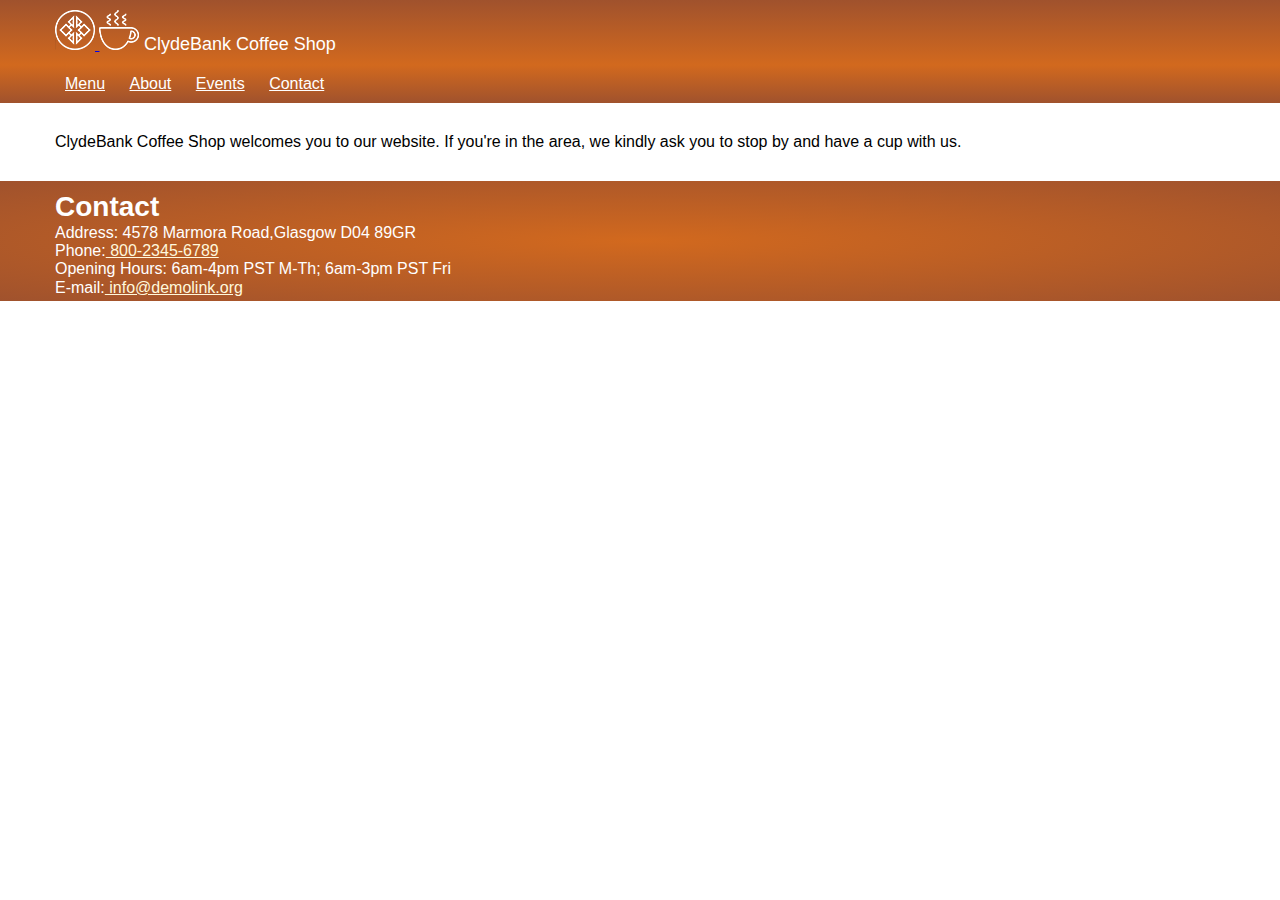
<file: about.html>
<!DOCTYPE html>
<html lang="en-US">
<head>
    <meta charset="utf-8">
    <meta name="viewport" content="width=device-width, initial-scale=1, shrink-to-fit=no">
    <title>About ClydeBank Coffee Shop</title>
    <link rel="stylesheet" type="text/css" href="css/style.css">
</head>
<body>
<header>
    <div class="container">
        <div class="title-header">
            <div class="logo">
                <a href="index.html">
                    <span class="sprite-clydebank" alt="Logo"></span>
                    <span class="sprite-bigcup" alt="Logo"></span>
                </a>
            </div>
            <div class="title">ClydeBank Coffee Shop</div>
        </div>
    </div>
</header>
<nav>
    <div class="container">
        <ul>
            <li class="active"><a href="index.html">Menu</a></li>
            <li><a href="about.html">About</a></li>
            <li><a href="events.html">Events</a></li>
            <li><a href="contact.html">Contact</a></li>
        </ul>
    </div>
</nav>
<main>
    <div class="container">
        <p>ClydeBank Coffee Shop welcomes you to our website. If you're in the area, we kindly ask you to stop by and have a cup with us.</p>
    </div>
</main>
<footer>
    <div class="container">
        <h2 class="text-white">Contact</h2>
        <address>
            <ul>
                <li>Address: 4578 Marmora Road,Glasgow D04 89GR</li>
                <li>Phone:<a href="tel:#"> 800-2345-6789</a></li>
                <li>Opening Hours: 6am-4pm PST M-Th; 6am-3pm PST Fri</li>
                <li>E-mail:<a href="mailto:#"> info@demolink.org</a></li>
            </ul>
        </address>
    </div>
</footer>
</body>
</html>
</file>
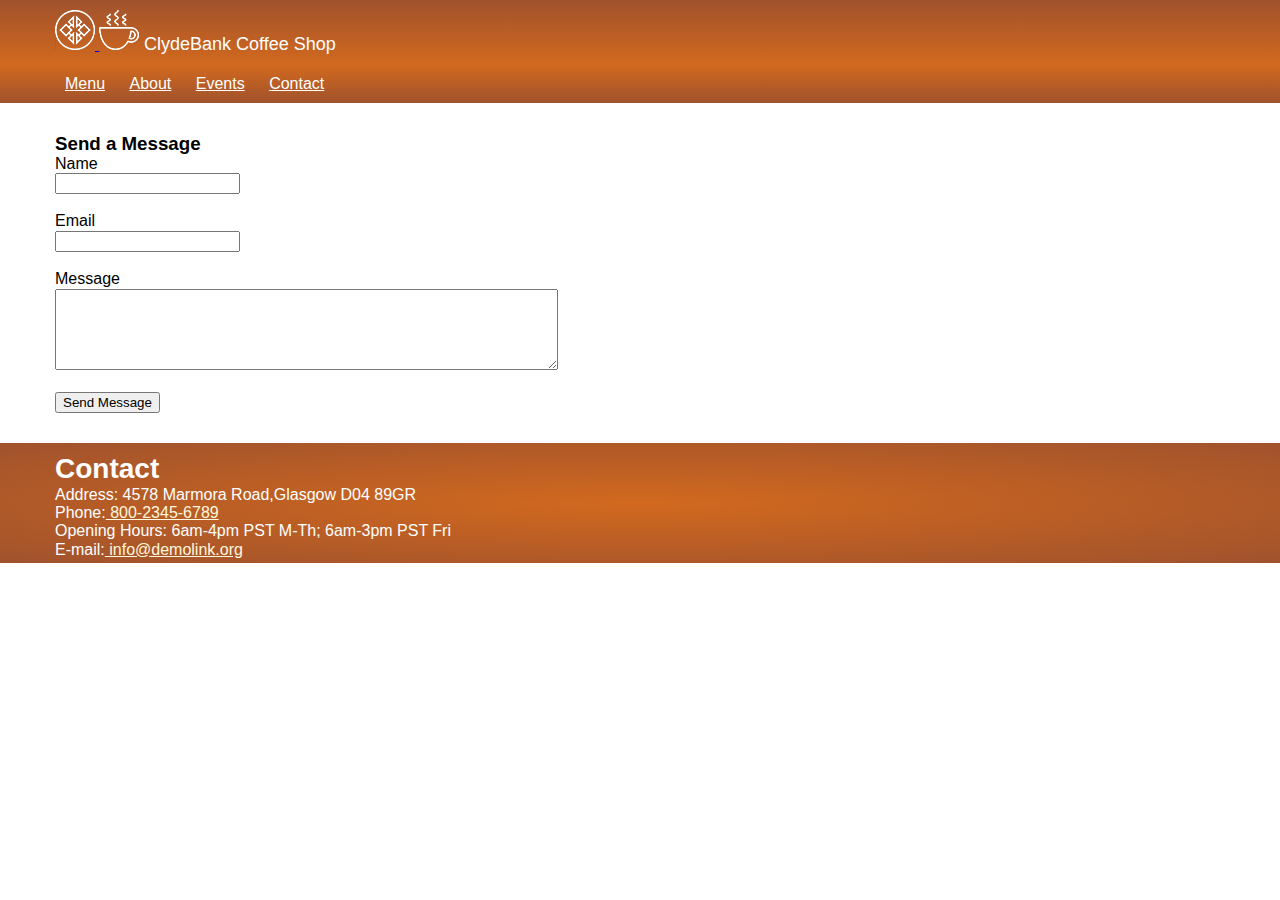
<file: contact.html>
<!DOCTYPE html>
<html lang="en-US">
<head>
    <meta charset="utf-8">
    <meta name="viewport" content="width=device-width, initial-scale=1, shrink-to-fit=no">
    <title>Home</title>
    <link rel="stylesheet" type="text/css" href="css/style.css">
</head>
<body>
<header>
    <div class="container">
        <div class="title-header">
            <div class="logo">
                <a href="index.html">
                    <span class="sprite-clydebank" alt="Logo"></span>
                    <span class="sprite-bigcup" alt="Logo"></span>
                </a>
            </div>
            <div class="title">ClydeBank Coffee Shop</div>
        </div>
    </div>
</header>
<nav>
    <div class="container">
        <ul>
            <li class="active"><a href="index.html">Menu</a></li>
            <li><a href="about.html">About</a></li>
            <li><a href="events.html">Events</a></li>
            <li><a href="contact.html">Contact</a></li>
        </ul>
    </div>
</nav>
<main>
    <div class="container">
        <h3>Send a Message</h3>

        <form action="contact.html" method="POST">

            <label for="name">Name</label><br>
            <input type="text" name="name" required><br><br>

            <label for="email">Email</label><br>
            <input type="email" name="email" required><br><br>

             <label for="message">Message</label><br>
            <textarea name="message" rows="5" cols="60" maxlength="2000"></textarea><br><br>

             <input type="submit" name="submit" value="Send Message">	

        </form>
    </div>
</main>
<footer>
    <div class="container">
        <h2 class="text-white">Contact</h2>
        <address>
            <ul>
                <li>Address: 4578 Marmora Road,Glasgow D04 89GR</li>
                <li>Phone:<a href="tel:#"> 800-2345-6789</a></li>
                <li>Opening Hours: 6am-4pm PST M-Th; 6am-3pm PST Fri</li>
                <li>E-mail:<a href="mailto:#"> info@demolink.org</a></li>
            </ul>
        </address>
     </div>
</footer>
</body>
</html>
</file>
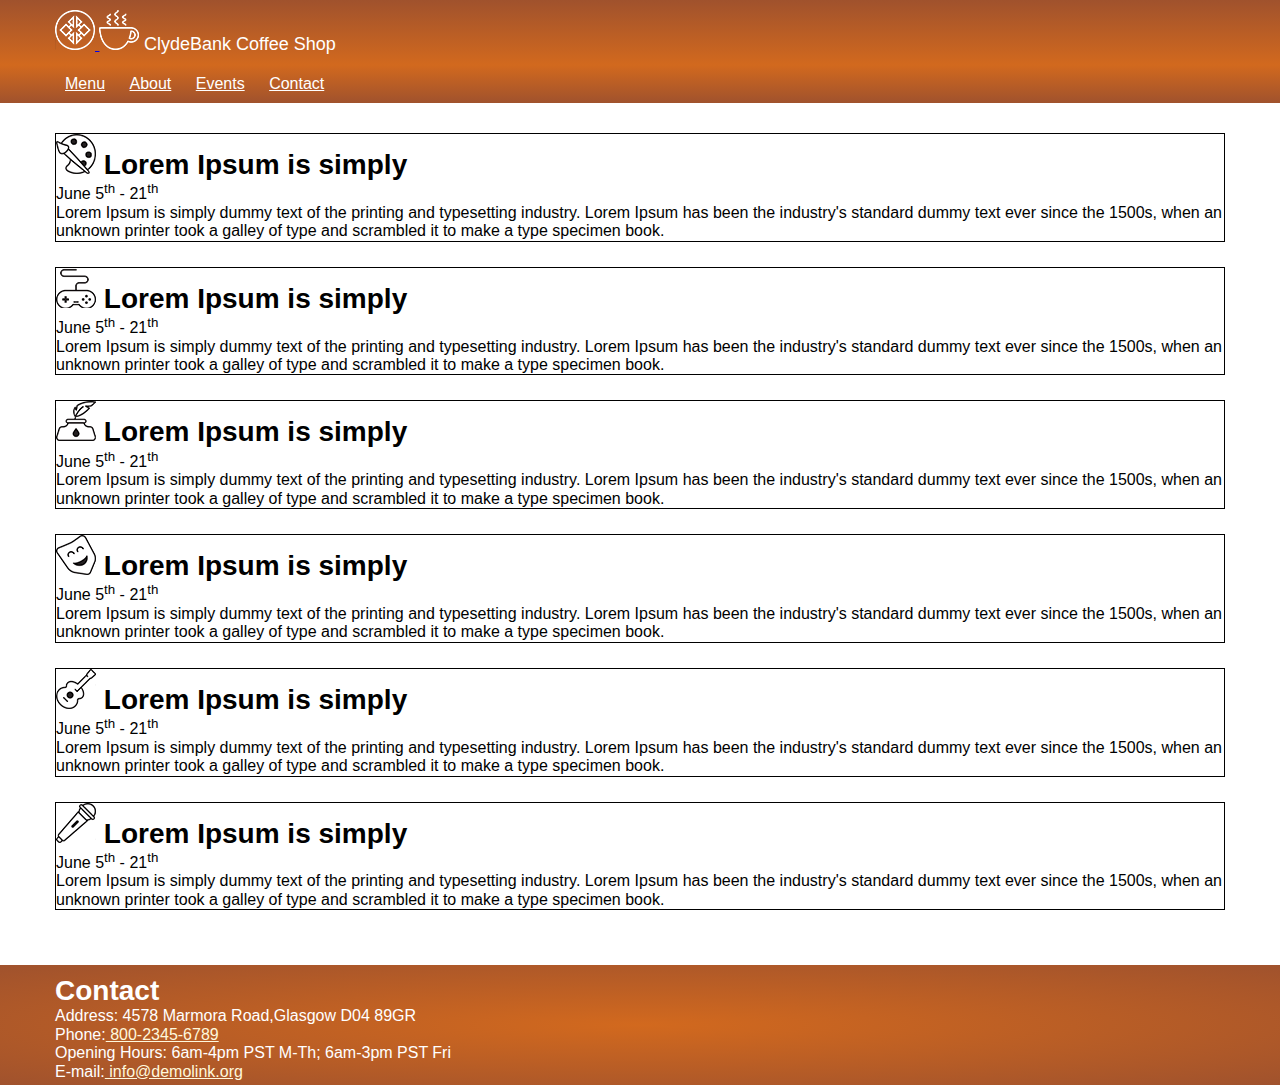
<file: events.html>
<!DOCTYPE html>
<html lang="en-US">
<head>
    <meta charset="utf-8">
    <meta name="viewport" content="width=device-width, initial-scale=1, shrink-to-fit=no">
    <title>Events</title>
    <link rel="stylesheet" type="text/css" href="css/style.css">
</head>
<body>
<header>
    <div class="container">
        <div class="title-header">
            <div class="logo">
                <a href="index.html">
                    <span class="sprite-clydebank" alt="Logo"></span>
                    <span class="sprite-bigcup" alt="Logo"></span>
                </a>
            </div>
            <div class="title">ClydeBank Coffee Shop</div>
        </div>
    </div>
</header>
<nav>
    <div class="container">
        <ul>
            <li class="active"><a href="index.html">Menu</a></li>
            <li><a href="about.html">About</a></li>
            <li><a href="events.html">Events</a></li>
            <li><a href="contact.html">Contact</a></li>
        </ul>
    </div>
</nav>
<main>
    <div class="container">
        <div class="event-item">
            <div class="event-title">
                <h2><span class="sprite-palette" alt="Palette"></span> Lorem Ipsum is simply</h2>
            </div>
            <div class="event-sub-title">
                <p>June 5<sup>th</sup> - 21<sup>th</sup></p>
            </div>
            <p>Lorem Ipsum is simply dummy text of the printing and typesetting industry. Lorem Ipsum has been the
                industry's standard dummy text ever since the 1500s, when an unknown printer took a galley of type and
                scrambled it to make a type specimen book. </p>
        </div>
        <div class="event-item">
            <div class="event-title">
                <h2><span class="sprite-controller" alt="Controller"></span> Lorem Ipsum is simply</h2>
            </div>
            <div class="event-sub-title">
                <p>June 5<sup>th</sup> - 21<sup>th</sup></p>
            </div>
            <p>Lorem Ipsum is simply dummy text of the printing and typesetting industry. Lorem Ipsum has been the
                industry's standard dummy text ever since the 1500s, when an unknown printer took a galley of type and
                scrambled it to make a type specimen book. </p>
        </div>
        <div class="event-item">
            <div class="event-title">
                <h2><span class="sprite-quill" alt="Quill"></span> Lorem Ipsum is simply</h2>
            </div>
            <div class="event-sub-title">
                <p>June 5<sup>th</sup> - 21<sup>th</sup></p>
            </div>
            <p>Lorem Ipsum is simply dummy text of the printing and typesetting industry. Lorem Ipsum has been the
                industry's standard dummy text ever since the 1500s, when an unknown printer took a galley of type and
                scrambled it to make a type specimen book. </p>
        </div>
        <div class="event-item">
            <div class="event-title">
                <h2><span class="sprite-mask" alt="mask"></span> Lorem Ipsum is simply</h2>
            </div>
            <div class="event-sub-title">
                <p>June 5<sup>th</sup> - 21<sup>th</sup></p>
            </div>
            <p>Lorem Ipsum is simply dummy text of the printing and typesetting industry. Lorem Ipsum has been the
                industry's standard dummy text ever since the 1500s, when an unknown printer took a galley of type and
                scrambled it to make a type specimen book. </p>
        </div>
        <div class="event-item">
            <div class="event-title">
                <h2><span class="sprite-guitar" alt="guitar"></span> Lorem Ipsum is simply</h2>
            </div>
            <div class="event-sub-title">
                <p>June 5<sup>th</sup> - 21<sup>th</sup></p>
            </div>
            <p>Lorem Ipsum is simply dummy text of the printing and typesetting industry. Lorem Ipsum has been the
                industry's standard dummy text ever since the 1500s, when an unknown printer took a galley of type and
                scrambled it to make a type specimen book. </p>
        </div>
        <div class="event-item">
            <div class="event-title">
                <h2><span class="sprite-mic" alt="microphone"></span> Lorem Ipsum is simply</h2>
            </div>
            <div class="event-sub-title">
                <p>June 5<sup>th</sup> - 21<sup>th</sup></p>
            </div>
            <p>Lorem Ipsum is simply dummy text of the printing and typesetting industry. Lorem Ipsum has been the
                industry's standard dummy text ever since the 1500s, when an unknown printer took a galley of type and
                scrambled it to make a type specimen book. </p>
        </div>
    </div>
</main>
<footer>
    <div class="container">
        <h2 class="text-white">Contact</h2>
        <address>
            <ul>
                <li>Address: 4578 Marmora Road,Glasgow D04 89GR</li>
                <li>Phone:<a href="tel:#"> 800-2345-6789</a></li>
                <li>Opening Hours: 6am-4pm PST M-Th; 6am-3pm PST Fri</li>
                <li>E-mail:<a href="mailto:#"> info@demolink.org</a></li>
            </ul>
        </address>
    </div>
</footer>
</body>
</html>
</file>
<file: css/style.css>
/* General Settings */

html {
    line-height: 1.15; /* 1 */
    -webkit-text-size-adjust: 100%; /* 2 */
}

body {
    font-size: 16px;
    font-family: "Arial", Helvetica, sans-serif;
    margin: 0;
    color: #000;
}

main { 
    display: block;
    padding: 30px 0;
}

* { outline: none !important; }

a:hover {
    text-decoration: none;
    opacity: 0.95;
}

h1, h2, h3, h4, h5, h6, p, a, input, div, textarea, label {
    margin: 0;
}

h2 { font-size: 28px; }

ul {
    list-style: none;
    padding-left: 0;
    font-weight: 400;
    font-style: normal;
    margin: 0;
}

p { font-size: 1em; }

img { border-style: none; }

.container {
    width: 1200px;
    margin: 0 auto;
    padding: 0 15px;
    max-width: 100%;
    box-sizing: border-box;
}

.clearfix::after {
    content: "";
    clear: both;
    display: table;
}

/* End General Settings */

/* Header */

header { 
    background-image: linear-gradient(sienna, chocolate); 
    padding: 10px;
}

.title-header .title {
    display: inline-block;
    color: #fff;
    font-size: 18px;
}

.title-header .logo {
    display: inline-block;
}

.title-header .logo img {
    vertical-align: middle;
}

#top-announcement {
    position: relative;
    top: 0;
    right: 0;
    left: 0;
    background-color:pink;
    text-align: center;
    padding-top: 3px;
    padding-bottom: 3px;
    color: black;
    font-weight: bold;
}

nav { background-image: linear-gradient(chocolate, sienna); 
    }

nav li a { 
    color: #fff;
    display: inline-block;
    padding: 10px 10px;

}

nav li {
    display: inline-block
}

/* End Header */

/* Footer */

footer {
    background-image: radial-gradient(chocolate, sienna);
    color: #fff;
    padding: 10px;  
    height: 100px;
}

footer a { color: cornsilk; }

/* End Footer */

/* Home Page Content */

.menu-item.additional-items h2 {
    width: 50%;
    float: left;
}

.menu-item.additional-items .item-inner ul {
    width: 50%;
    float: left;
}

/* End Home Page Content */

/* Page Content */

.event-item {
    margin-bottom: 25px;
    border: 1px solid #000
}

/* End Page Content */

/* Sprites */

.sprite-palette {
    display: inline-block;
    width: 40px;
    height: 40px;
    padding: 0;
    border: none;
    background: url('../images/sprite.png') 0 0;
}
.sprite-guitar {
    display: inline-block;
    width: 40px;
    height: 40px;
    padding: 0;
    border: none;
    background: url('../images/sprite.png') -40px 0;
}
.sprite-mask {
    display: inline-block;
    width: 40px;
    height: 40px;
    padding: 0;
    border: none;
    background: url('../images/sprite.png') -80px 0;
}
.sprite-controller {
    display: inline-block;
    width: 40px;
    height: 40px;
    padding: 0;
    border: none;
    background: url('../images/sprite.png') -120px 0;
}
.sprite-mic {
    display: inline-block;
    width: 40px;
    height: 40px;
    padding: 0;
    border: none;
    background: url('../images/sprite.png') -160px 0;
}
.sprite-quill {
    display: inline-block;
    width: 40px;
    height: 40px;
    padding: 0;
    border: none;
    background: url('../images/sprite.png') -200px 0;
}
.sprite-cup {
    display: inline-block;
    width: 40px;
    height: 40px;
    padding: 0;
    border: none;
    background: url('../images/sprite.png') -240px 0;
}
.sprite-utensils {
    display: inline-block;
    width: 40px;
    height: 40px;
    padding: 0;
    border: none;
    background: url('../images/sprite.png') -280px 0;
}
.sprite-milk {
    display: inline-block;
    width: 40px;
    height: 40px;
    padding: 0;
    border: none;
    background: url('../images/sprite.png') -320px 0;
}
.sprite-clydebank {
    display: inline-block;
    width: 40px;
    height: 40px;
    padding: 0;
    border: none;
    background: url('../images/sprite.png') -360px 0;
}
.sprite-bigcup {
    display: inline-block;
    width: 40px;
    height: 40px;
    padding: 0;
    border: none;
    background: url('../images/sprite.png') -400px 0;
}

#coffeehouse {
    background-image: url('../images/background.jpg');
    background-size: cover;
    width: 100%;
    height: 400px;
    animation-name: background-pan;
    animation-duration: 7s;
    animation-timing-function: ease-in-out;
    animation-iteration-count: 1;
}
@keyframes background-pan {
    0% {transform: translateX(100%);}
}

@media only screen 
and (min-device-width: 375px)
and (max-device-width: 750px) {

    main { padding: 5px;}

    nav { height: 35px; }
    nav ul { padding-top: 7px; }
    nav li { display: inline; }
    nav li a { color: #fff; }

    .menu-item {
        padding-top: 10px;
        padding-bottom: 10px;
    }
    .title-item h2 { font-size: 1em; }

    .menu-item-additional-items h2 {
        padding-top: 10px;
        padding-bottom: 10px;
        width: 100%;
        float: none;
    }

    footer h2 {
        font-size: 1.4em;
        padding-top: 3px;
        padding-bottom: 3px;
    }

    footer li { font-size: 0.85em; }

    footer { padding-bottom: 5px; }

}
</file>
